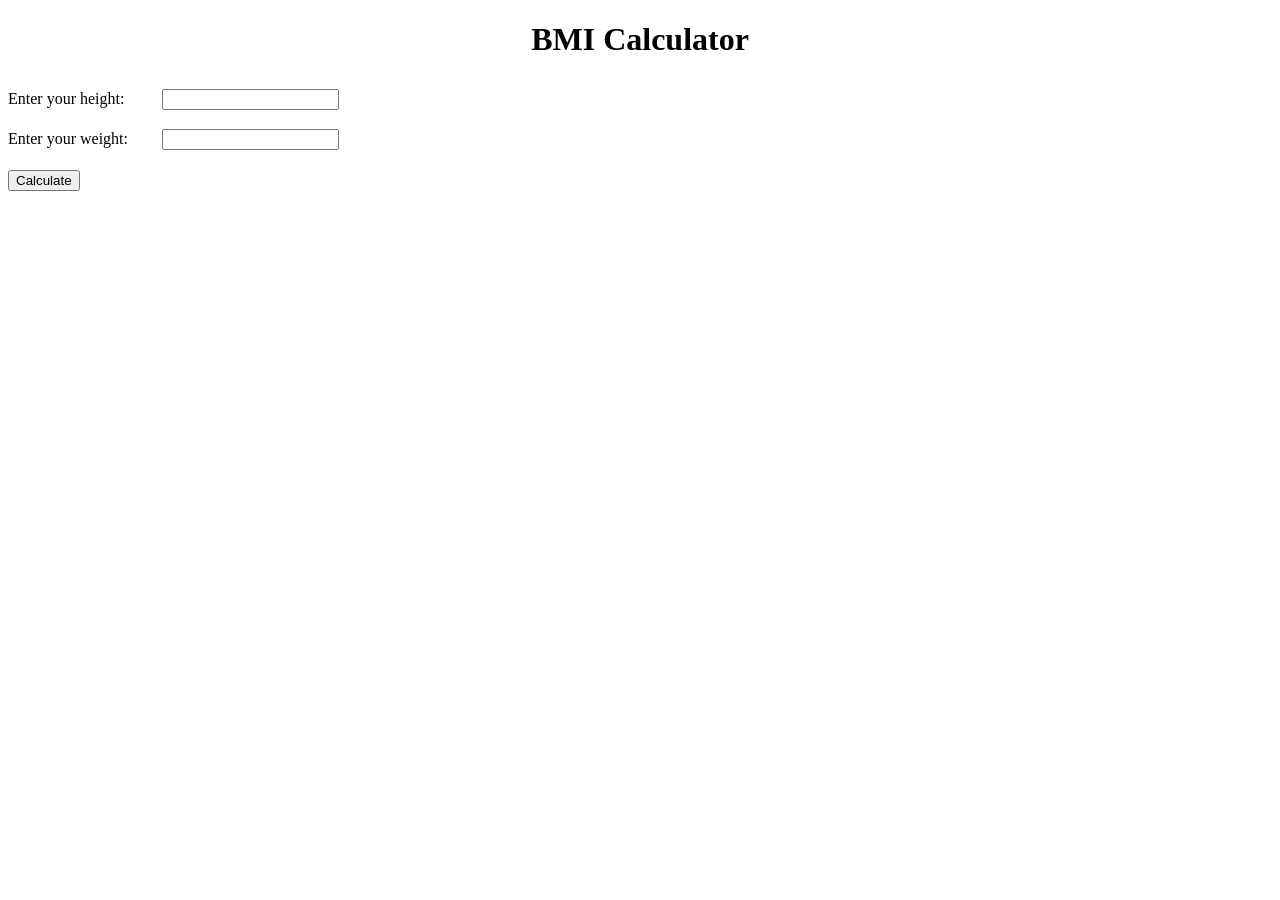
<file: bmi.html>
<!DOCTYPE html>
<html lang="en">
<head>
    <meta charset="UTF-8">
    <meta name="viewport" content="width=device-width, initial-scale=1.0">
    <title>BMI Calculator</title>
    <style>
        * {
            box-sizing: border-box;
        }

        h1 {
            text-align: center;
        }

        label {
            display: inline-block;
            width: 150px;
            margin: 10px 0px;
        }

        input {
            margin-bottom: 10px;
        }

        button {
            margin: 10px 0px;
        }

        p {
            margin: 10px 0px;
        }

    </style>
</head>
<body>
    <h1>BMI Calculator</h1>
    <label for="height">Enter your height: </label>
    <input type="text" name="height" id="height">
    <br>
    <label for="weight">Enter your weight: </label>
    <input type="text" name="weight" id="weight">
    <br>
    <button type="button" onclick="calculateBMI()">Calculate</button>
    <p id="result"></p>
    <p id="message"></p>


    <script>
        function calculateBMI() {
            let height = Number(document.getElementById("height").value);
            let weight = Number(document.getElementById("weight").value);
            let bmi = weight / (height * height);
            document.getElementById("result").innerHTML = "Your BMI is " + bmi.toFixed(2);

            if (bmi < 18.0) {
                document.getElementById("message").innerHTML = "You are underweight."; 
            } else if (bmi >= 18.0 && bmi <= 24.9) {
                document.getElementById("message").innerHTML = "You are normal.";
            } else if (bmi >= 25 && bmi <= 29.9) {
                document.getElementById("message").innerHTML = "You are overweight.";
            } else if (bmi >= 30) {
                document.getElementById("message").innerHTML = "You are obese.";
            }
            
        }
    </script>
</body>
</html>
</file>
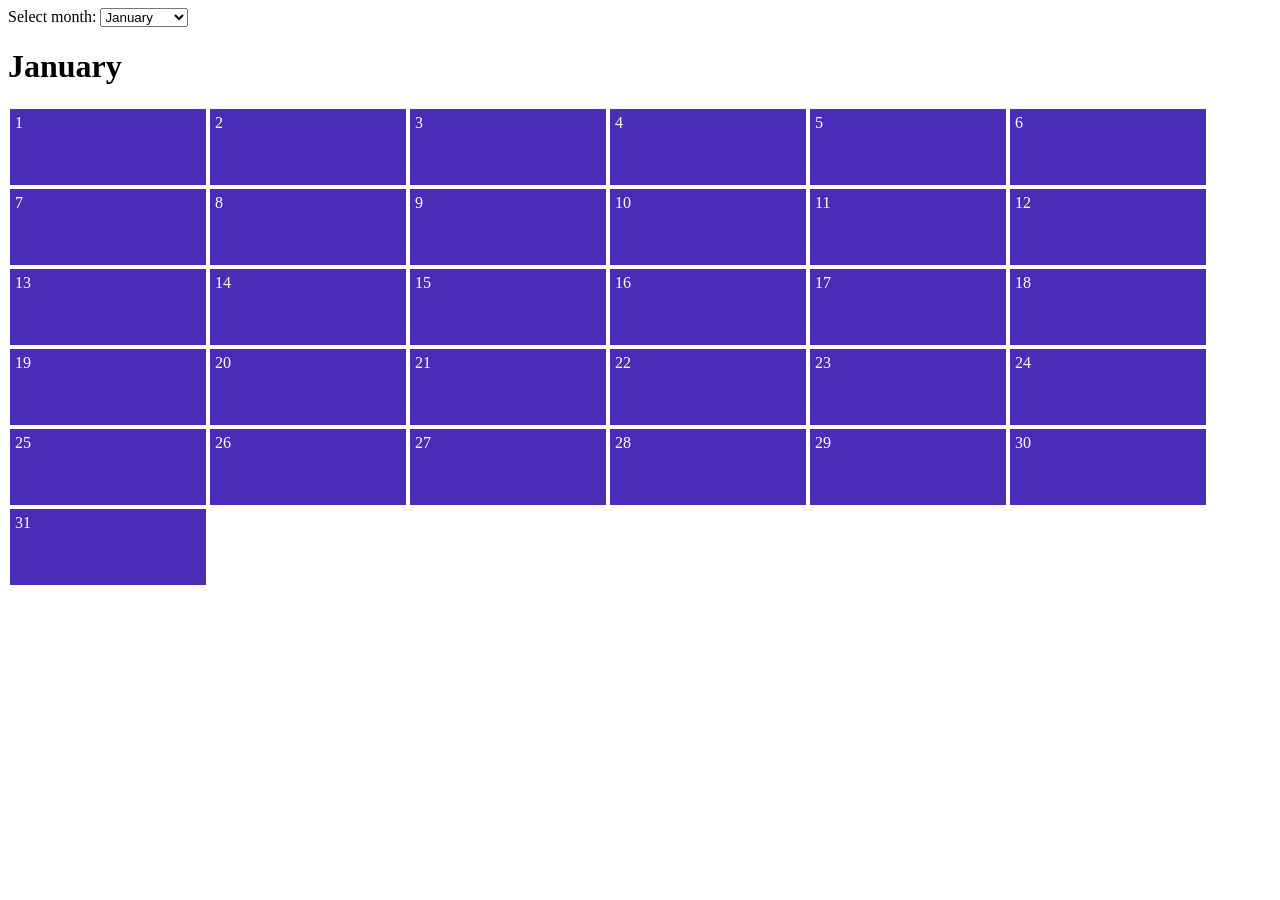
<file: condition.html>
<!DOCTYPE html>
<html lang="en-us">
  <head>
    <meta charset="utf-8">
    <meta name="viewport" content="width=device-width">
    <title>Simple calendar example</title>
    <style>
      * {
        box-sizing: border-box;
      }

      ul {
        padding-left: 0;
        display: flex;
        flex-wrap: wrap;
      }

      li {
        display: block;
        float: left;
        width: 200px;
        border: 2px solid white;
        padding: 5px;
        height: 80px;
        background-color: #4A2DB6;
        color: white;
      }

      li:hover {
        background-color: green;
      }
    </style>
  </head>
  <body>
    <label for="month">Select month: </label>
    <select id="month">
      <option value="January">January</option>
      <option value="February">February</option>
      <option value="March">March</option>
      <option value="April">April</option>
      <option value="May">May</option>
      <option value="June">June</option>
      <option value="July">July</option>
      <option value="August">August</option>
      <option value="September">September</option>
      <option value="October">October</option>
      <option value="November">November</option>
      <option value="December">December</option>
    </select>

    <h1></h1>

    <ul>

    </ul>

    <script>
      const select = document.querySelector('select');
      const list = document.querySelector('ul');
      const h1 = document.querySelector('h1');

      select.onchange = function() {
        const choice = select.value;
        let days = 31;

        //if-else statement
        // if(choice === 'February') {
        //   days = 28;
        // } else if(choice === 'April' || choice === 'June' || choice === 'September' || choice === 'November') {
        //   days = 30;
        // }

        //switch statement
        switch(choice) {
          case 'February':
            days = 28;
            break;
          case 'April':
          case 'June':
          case 'September':
          case 'November':
            days = 30;
            break;
        }

        createCalendar(days, choice);
      }

      function createCalendar(days, choice) {
        list.innerHTML = '';
        h1.textContent = choice;
        for(let i = 1; i <= days; i++) {
          const listItem = document.createElement('li');
          listItem.textContent = i;
          list.appendChild(listItem);
        }
      }

      createCalendar(31, 'January');
    </script>
  </body>
</html>
</file>
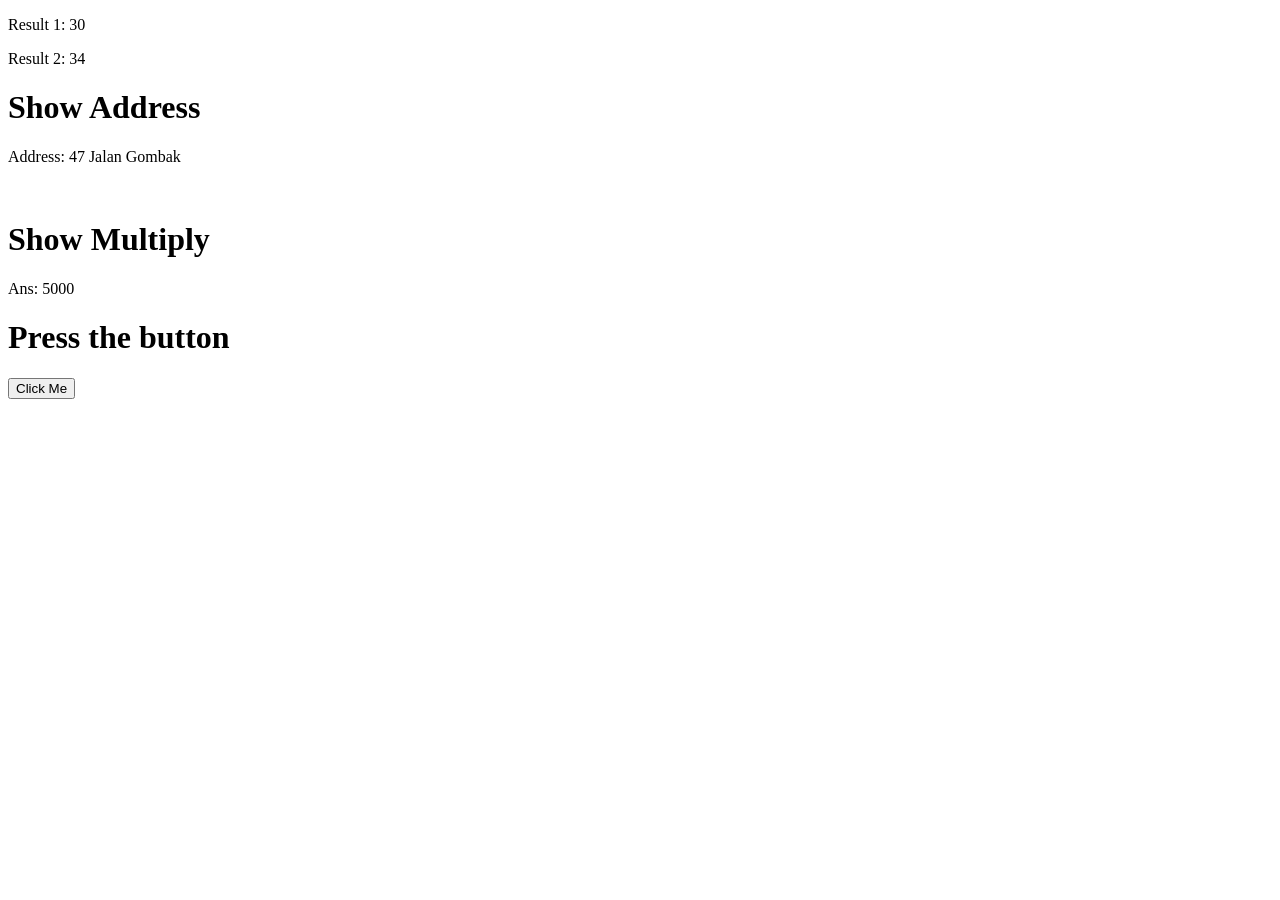
<file: count.html>
<!DOCTYPE html>
<html lang="en">
<head>
    <meta charset="UTF-8">
    <meta name="viewport" content="width=device-width, initial-scale=1.0">
    <title>Document</title>
</head>
<body>
    <p>Result 1: <span id="one" class="res"></span></p>
    <p>Result 2: <span id="two" class="res"></span></p>

    <h1>Show Address</h1>
    <p>Address: <span id="address"></span></p><br>

    <h1>Show Multiply</h1>
    <p>Ans: <span id="mul"></span></p>

    <h1>Press the button</h1>
    <button id="btn">Click Me</button>
    <script src="count.js"></script>
</body>
</html>
</file>
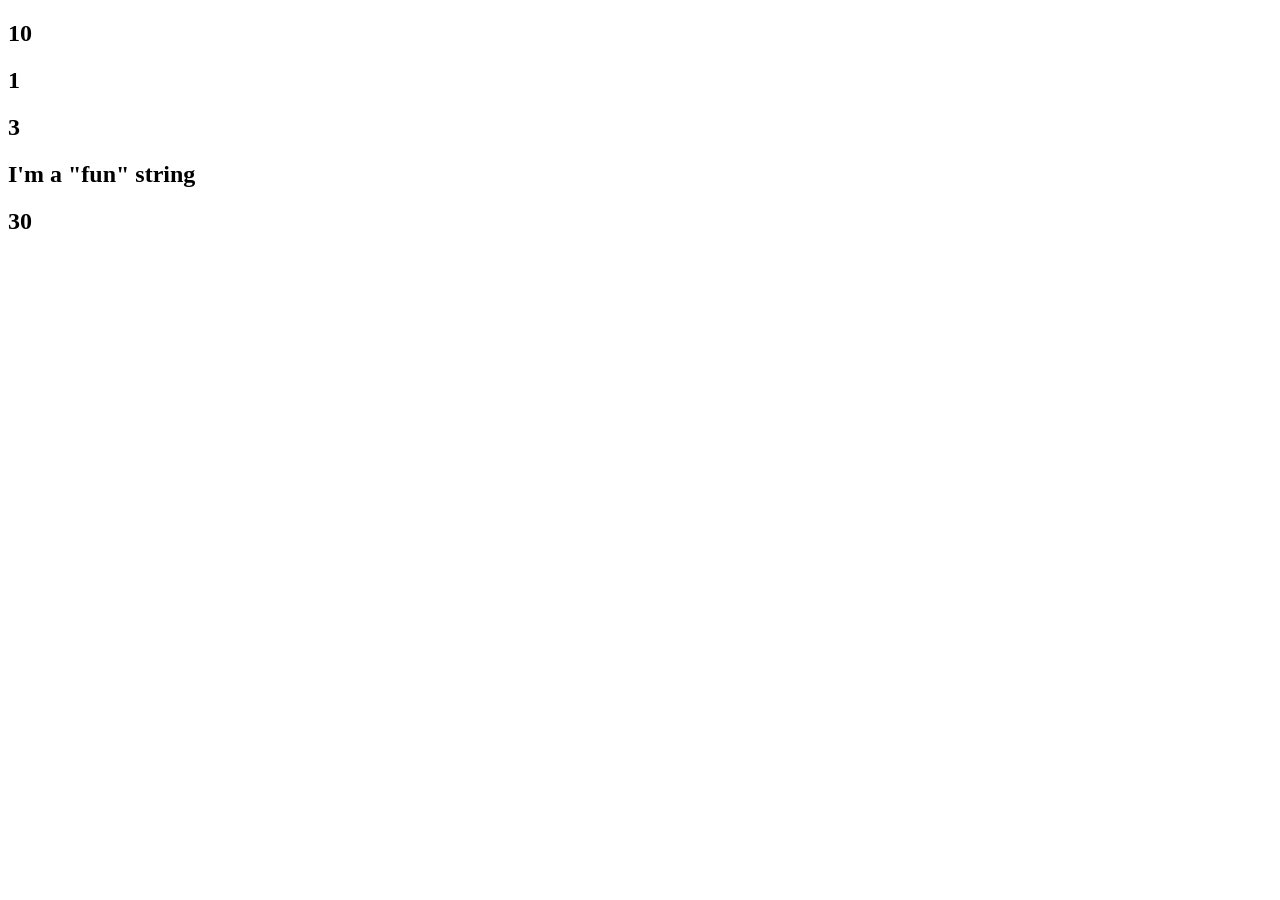
<file: func.html>
<!DOCTYPE html>
<html lang="en">
<head>
    <meta charset="UTF-8">
    <meta name="viewport" content="width=device-width, initial-scale=1.0">
    <title>Document</title>
</head>
<body>


    <h2 id="a"></h2>
    <h2 id="b"></h2>
    <h2 id="random"></h2>
    <h2 id="myString"></h2>
    <h2 id="multiply"></h2>

    <script>
        let a = Math.max(1,2,3,4,5,6,7,8,9,10);
        let b = Math.min(1,2,3,4,5,6,7,8,9,10);

        let random = Math.floor(Math.random() * 10) + 1;

        var myString = "I'm a \"fun\" string";
        // var myString = replace("fun", "awesome");
        
        document.getElementById("a").innerHTML = a;
        document.getElementById("b").innerHTML = b;
        document.getElementById("random").innerHTML = random;
        document.getElementById("myString").innerHTML = myString;


        var num = multiply(a, random);

        function multiply(a, b) {
            return a * b;
        }

        document.getElementById("multiply").innerHTML = num;
    </script>
</body>
</html>
</file>
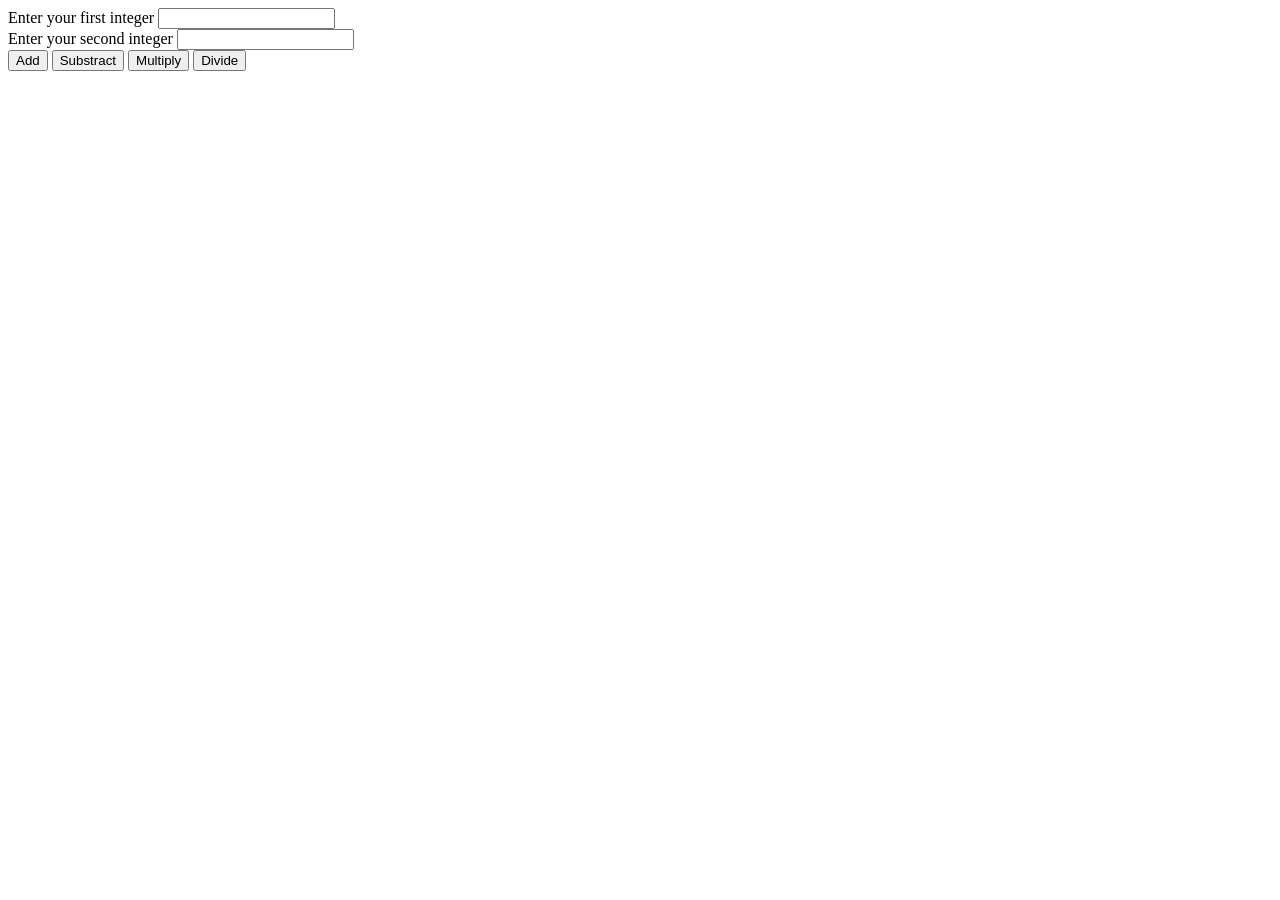
<file: js_exercise.html>
<!DOCTYPE html>
    <html lang="en">
        <head>
            <meta charset="UTF-8">
            <meta name="viewport" content="width=device-width, initialscale=1.0">
            <title>Document</title>
        </head>
        <body>
            <label for="int1">Enter your first integer </label>
            <input type="text" name="int1" id="int1">
            <br>
            <label for="int2">Enter your second integer</label>
            <input type="text" name="int2" id="int2">
            <br>
            <button type="button" onclick="addIntegers()">Add</button>
            <button type="button" onclick="subIntegers()">Substract</button>
            <button type="button" onclick="mulIntegers()">Multiply</button>
            <button type="button" onclick="dvIntegers()">Divide</button>
            <p id="result"></p>
            <script>
                function addIntegers () {
                let num1 = Number(document.getElementById("int1").value);
                let num2 = Number(document.getElementById("int2").value);
                let add = num1 + num2;
                document.getElementById("result").innerHTML =
                num1 + " + " + num2 + " = " + add;
                // let sub = num1 - num2;
                // document.getElementById("result_sub").innerHTML =
                // num1 + " - " + num2 + " = " + sub;
                // let mul = num1 * num2;
                // document.getElementById("result_mul").innerHTML =
                // num1 + " * " + num2 + " = " + mul;
                // let dv = num1 / num2;
                // document.getElementById("result_dv").innerHTML =
                // num1 + " / " + num2 + " = " + dv;

            }

            function subIntegers (){
                let num1 = Number(document.getElementById("int1").value);
                let num2 = Number(document.getElementById("int2").value);
                let sub = num1 - num2;
                document.getElementById("result").innerHTML =
                num1 + " - " + num2 + " = " + sub;
            }

            function mulIntegers (){
                let num1 = Number(document.getElementById("int1").value);
                let num2 = Number(document.getElementById("int2").value);
                let mul = num1 * num2;
                document.getElementById("result").innerHTML =
                num1 + " * " + num2 + " = " + mul;
            }

            function dvIntegers (){
                let num1 = Number(document.getElementById("int1").value);
                let num2 = Number(document.getElementById("int2").value);
                let dv = num1 / num2;
                document.getElementById("result_dv").innerHTML =
                num1 + " / " + num2 + " = " + dv;
            }

            </script>
        </body>
    </html>
</file>
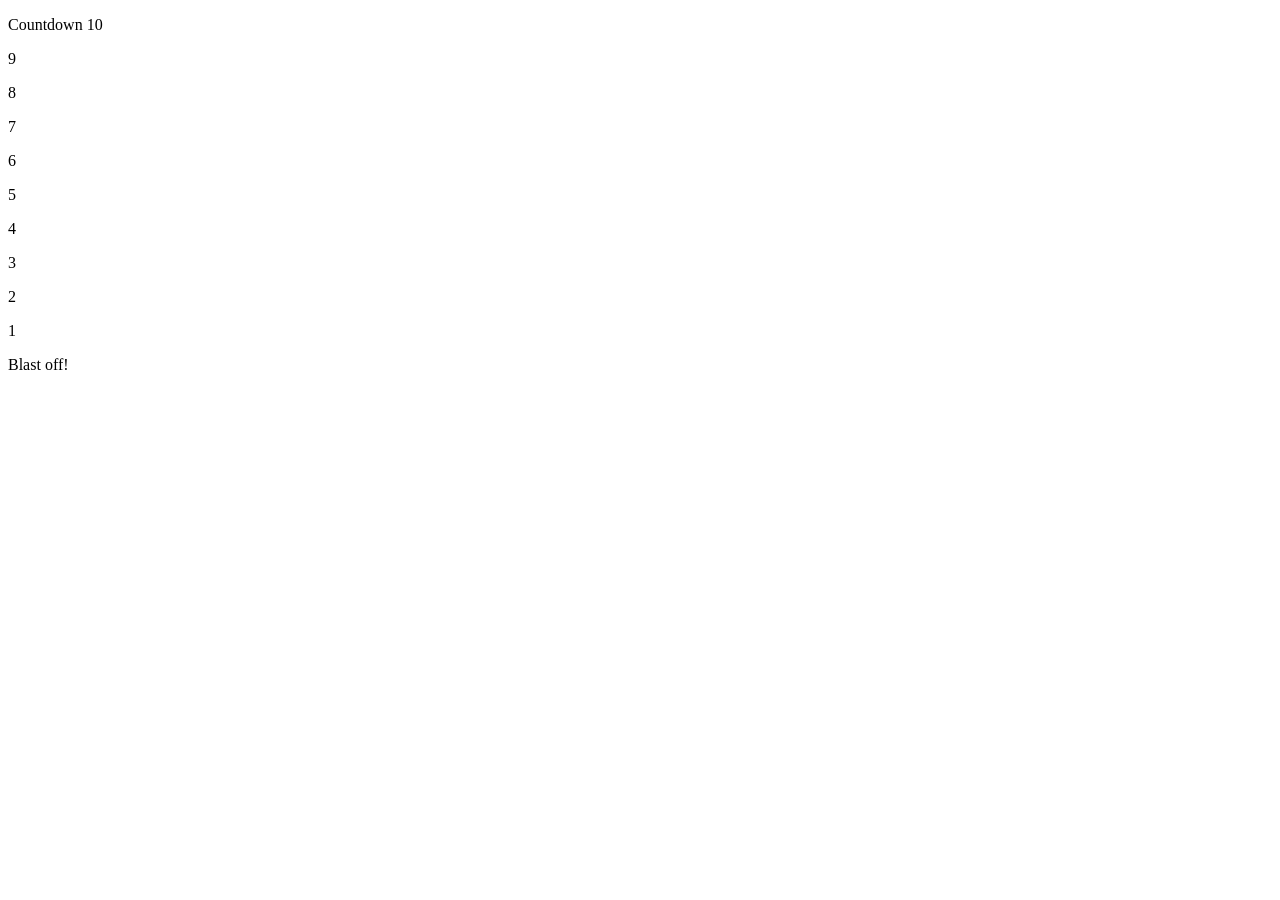
<file: loop.html>
<!DOCTYPE html>
<html lang="en-us">
  <head>
    <meta charset="utf-8">
    <meta name="viewport" content="width=device-width">
    <title>Launch countdown example</title>
    <style>

    </style>
  </head>
  <body>


    <script>

    let i = 10;

    //while loop
    // while(i >= 0) {
    //   const para = document.createElement('p');
    //   if(i === 10) {
    //     para.textContent = 'Countdown ' + i;
    //   } else if(i === 0) {
    //     para.textContent = 'Blast off!';
    //   } else {
    //     para.textContent = i;
    //   }

    //   document.body.appendChild(para);

    //   i--;
    // }

    //change to do-while loop
    do {
      const para = document.createElement('p');
      if(i === 10) {
        para.textContent = 'Countdown ' + i;
      } else if(i === 0) {
        para.textContent = 'Blast off!';
      } else {
        para.textContent = i;
      }

      document.body.appendChild(para);

      i--;
    } while(i >= 0);
      
    </script>

  </body>
</html>
</file>
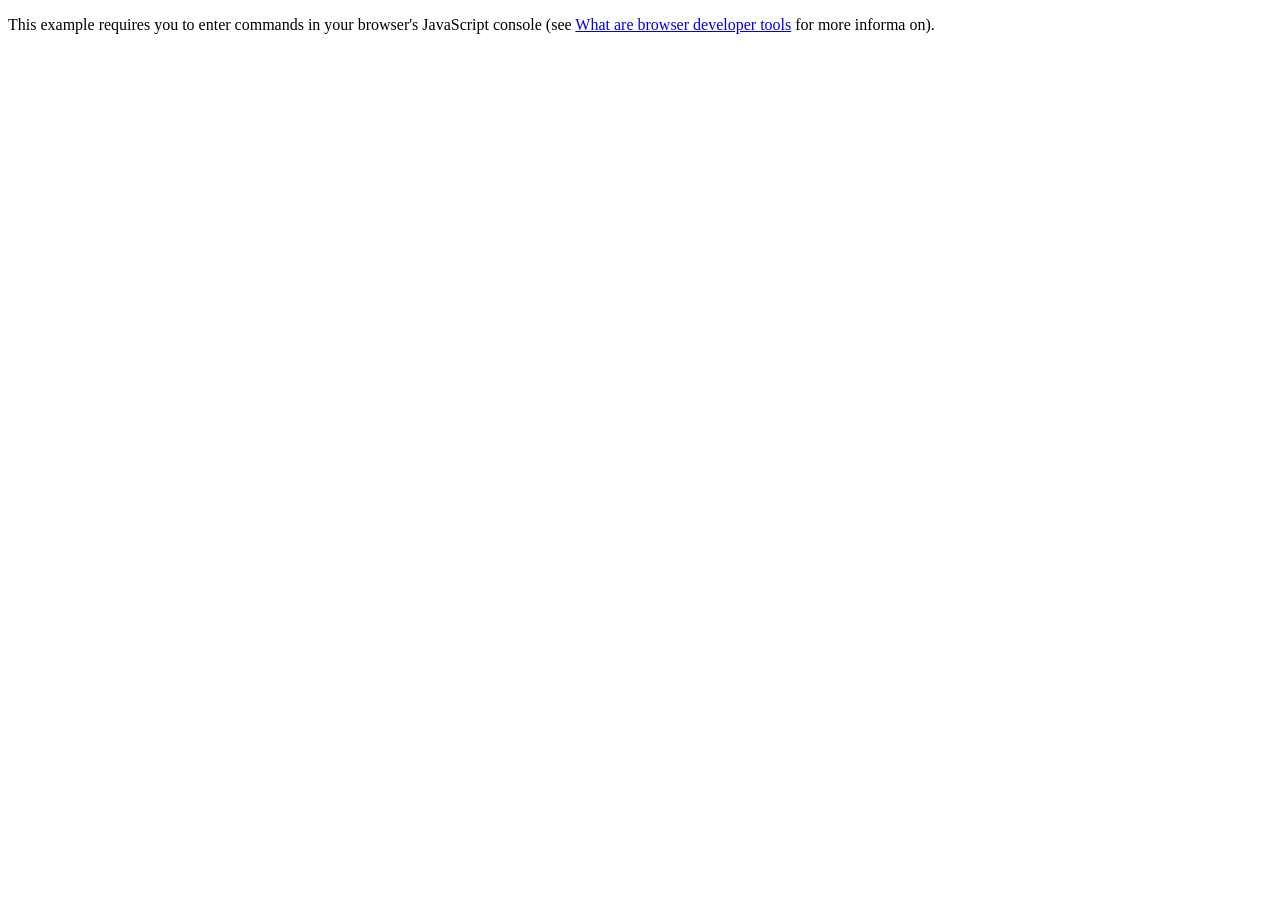
<file: oojs.html>
<!DOCTYPE html>
<html lang="en">
<head>
    <meta charset="UTF-8">
    <meta name="viewport" content="width=device-width, initial-scale=1.0">
    <title>OOP in JS</title>
</head>
<body>
    <p>This example requires you to enter commands in your browser's JavaScript console (see <a href="h ps://developer.mozilla.org/enUS/docs/Learn/Common_ques ons/What_are_browser_developer_tools">What are browser developer tools</a> for more informa on).</p> 
</body>
<script>
    // const person ={
    //     name: ["Kate", "Smith"],
    //     age: 32,
    //     gender: "female",
    //     bio(){
    //         alert(
    //             `${this.name[0]} ${this.name[1]} is ${this.age} years old. She likes ${this.interests[0]} and ${this.interests[1]}.`,
    //         )
    //     },
    //     greeting(){
    //         alert("Hi! I'm ${this.name[0]}.");
    //     }
    // };
    // const myDataName = "height";
    // const myDataValue = "1.75m";
    // person[myDataName] = myDataValue;

    const Person (first, last, age, gender, interest);{
        this.name={
            "first": first,
            "last": last
        };
        this.age = age;
        this.gender = gender;
        this.interests = interests;
        this.bio = function(){
            var string = this.name.first + " " + this.name.last + " is " + this.age + " years old. ";
            var pronoun;
            if(this.gender === "male" || this.gender === "Male" || this.gender === "m" || this.gender === "M"){
                pronoun = "He likes ";
            } else if (this.gender === 'female' || this.gender === 'Female' || this.gender === 'f' || this.gender === 'F'){
                pronoun = "She likes ";
            } else {
                pronoun = "They like ";
            }

              // add the pronoun string on to the end of the main string 
            string += pronoun;

            if(this.interests.length === 1){
                string += this.interests[0] + ".";
            } else if (this.interests.length === 2){
                string += this.interests[0] + " and " + this.interests[1] + ".";
            } else {
                for(i = 0; i < this.interests.length; i++){
                    if(i === this.interests.length - 1){
                        string += "and " + this.interests[i] + ".";
                    } else {
                        string += this.interests[i] + ", ";
                    }
                }
            }
        };
    };
</script>
</html>
</file>
